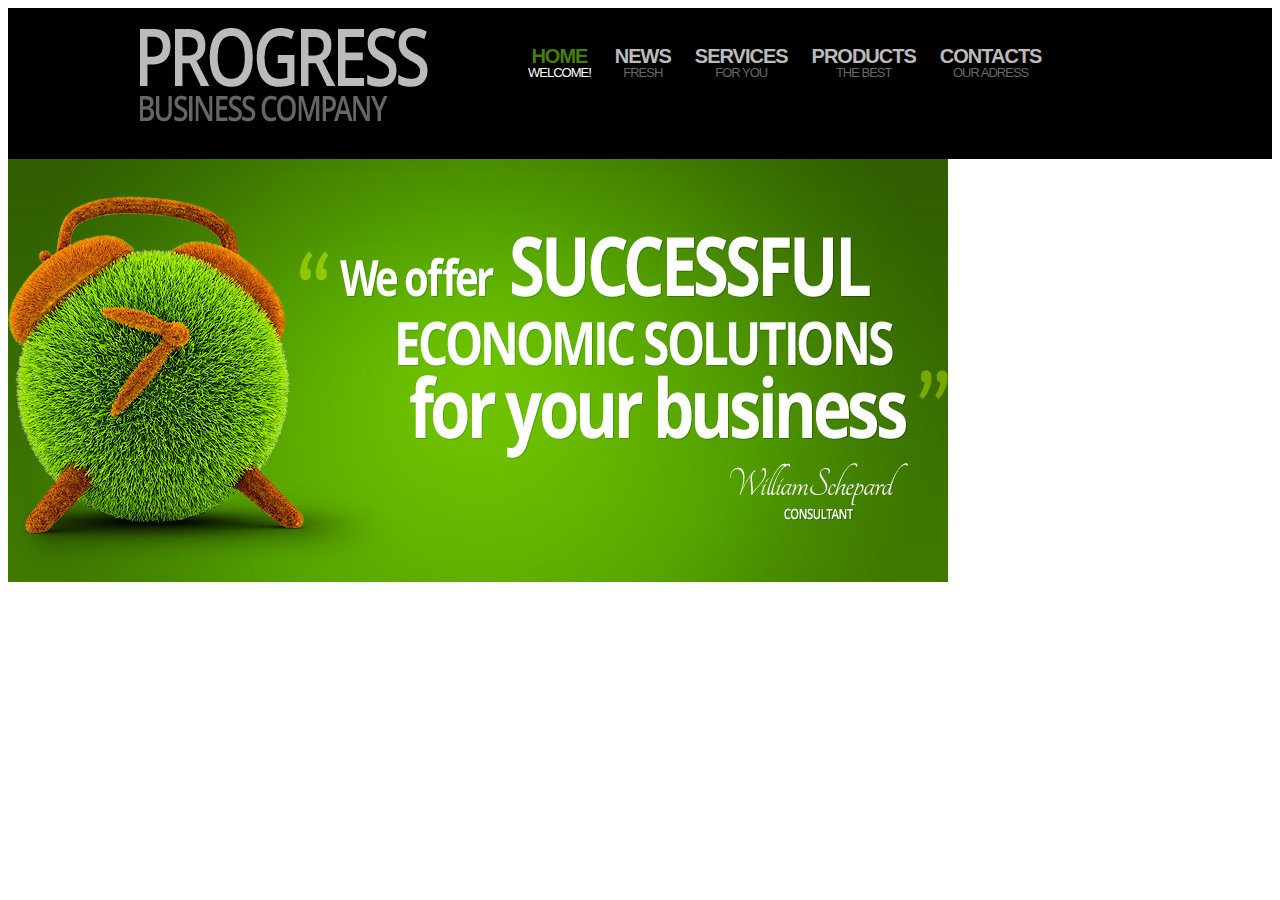
<file: index.html>
<!DOCTYPE html>
<html lang="en" dir="ltr">
  <head>
    <meta charset="utf-8">
    <title>Home</title>
    <link rel="stylesheet" href="layout.css"></link>
    <link rel="stylesheet" href="style.css"></link>
    <script type="text/javascript" src="mySite.js"></script>
  </head>
  <body>
    <header>
      <div class="allMenu">
        <img id="logo" src="images/logo.png" alt="logotipo">
        <ul id="menu">
          <li class="active"><a href="index.html">Home<span>welcome!</span></a></li>
          <li><a href="News.html">News<span>Fresh</span></a></li>
          <li><a href="Services.html">Services<span>For You</span></a></li>
          <li><a href="Products.html">Products<span>The Best</span></a></li>
          <li><a href="Contacts.html">Contacts<span>our adress</span></a></li>
        </ul>
    </div>
    </header>
    <nav>
      <img id="img1" src="images/img1.jpg" alt="" onclick="alternar()">
      <img id="img2" src="images/img2.jpg" alt="" onclick="alternar()">
    </nav>

  </body>
</html>
</file>
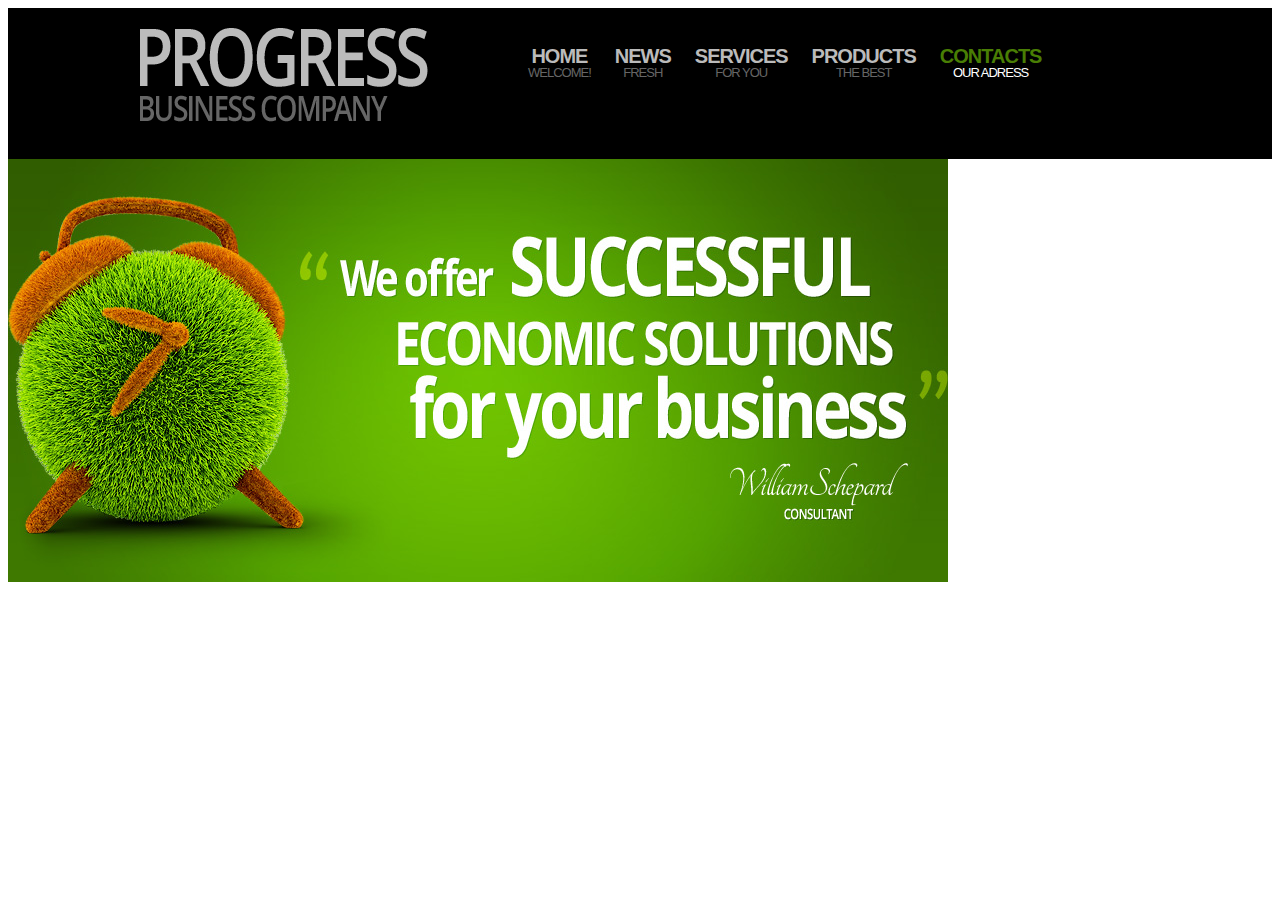
<file: Contacts.html>
<!DOCTYPE html>
<html lang="en" dir="ltr">
  <head>
    <meta charset="utf-8">
    <title>contacts</title>
    <link rel="stylesheet" href="layout.css"></link>
    <link rel="stylesheet" href="style.css"></link>
    <script type="text/javascript" src="mySite.js"></script>
  </head>
  <body>
    <header>
      <div class="allMenu">
      <img id="logo" src="images/logo.png" alt="logotipo">
        <ul id="menu">
          <li><a href="index.html">Home<span>welcome!</span></a></li>
          <li><a href="News.html">News<span>Fresh</span></a></li>
          <li><a href="Services.html">Services<span>For You</span></a></li>
          <li><a href="Products.html">Products<span>The Best</span></a></li>
          <li class="active"><a href="Contacts.html">Contacts<span>our adress</span></a></li>
        </ul>
    </div>
    </header>
    <section>
      <img id="img1" src="images/img1.jpg" alt="" onclick="alternar()">
      <img id="img2" src="images/img2.jpg" alt="" onclick="alternar()">
    </section>
  </body>
</html>
</file>
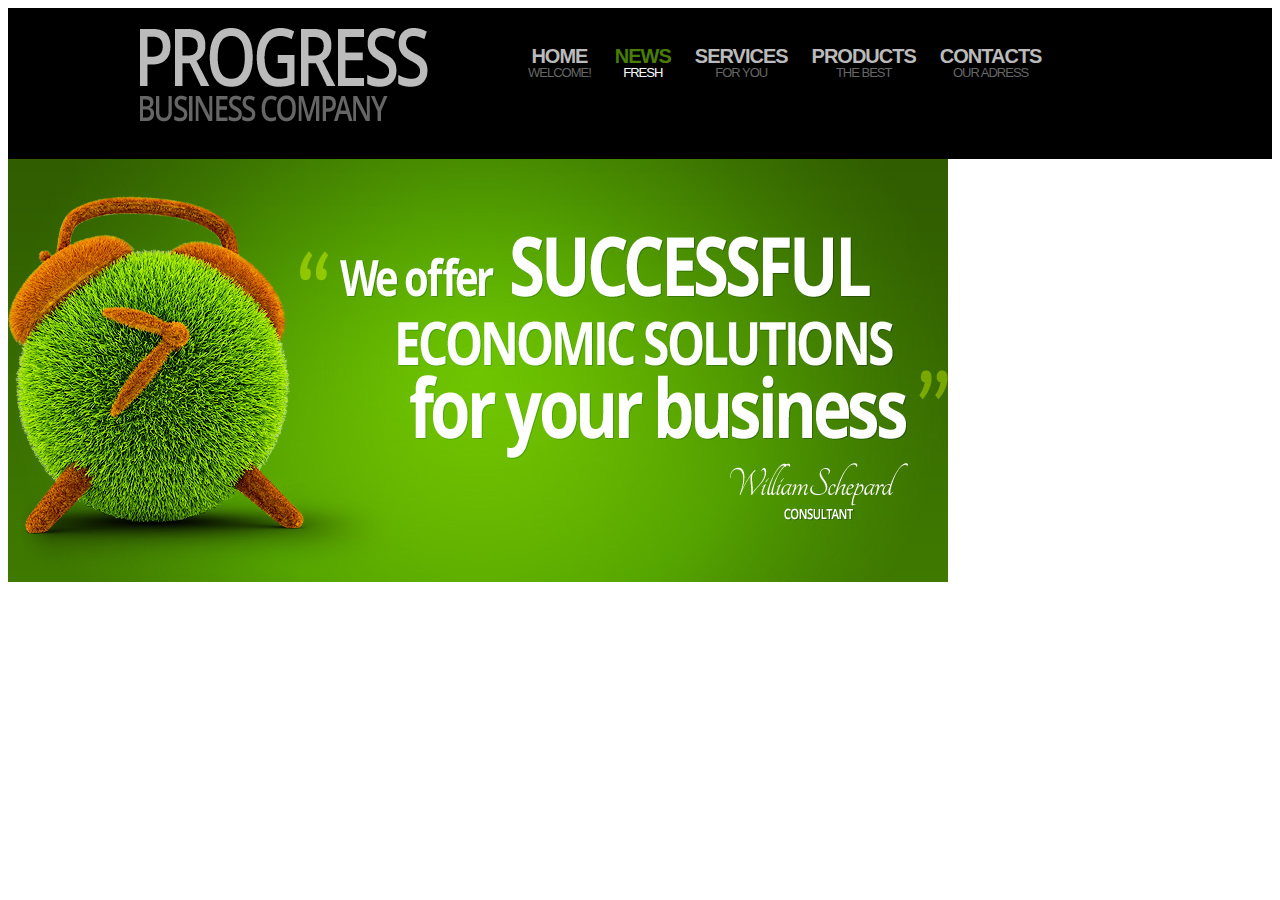
<file: News.html>
<!DOCTYPE html>
<html lang="en" dir="ltr">
  <head>
    <meta charset="utf-8">
    <title>News</title>
    <link rel="stylesheet" href="layout.css"></link>
    <link rel="stylesheet" href="style.css"></link>
    <script type="text/javascript" src="mySite.js"></script>
  </head>
  <body>
    <header>
    <div class="allMenu">
      <img id="logo" src="images/logo.png" alt="logotipo">
        <ul id="menu">
          <li><a href="index.html">Home<span>welcome!</span></a></li>
          <li class="active"><a href="News.html">News<span>Fresh</span></a></li>
          <li><a href="Services.html">Services<span>For You</span></a></li>
          <li><a href="Products.html">Products<span>The Best</span></a></li>
          <li><a href="Contacts.html">Contacts<span>our adress</span></a></li>
        </ul>
    </div>
    </header>
    <section>
      <img id="img1" src="images/img1.jpg" alt="" onclick="alternar()">
      <img id="img2" src="images/img2.jpg" alt="" onclick="alternar()">
    </section>
  </body>
</html>
</file>
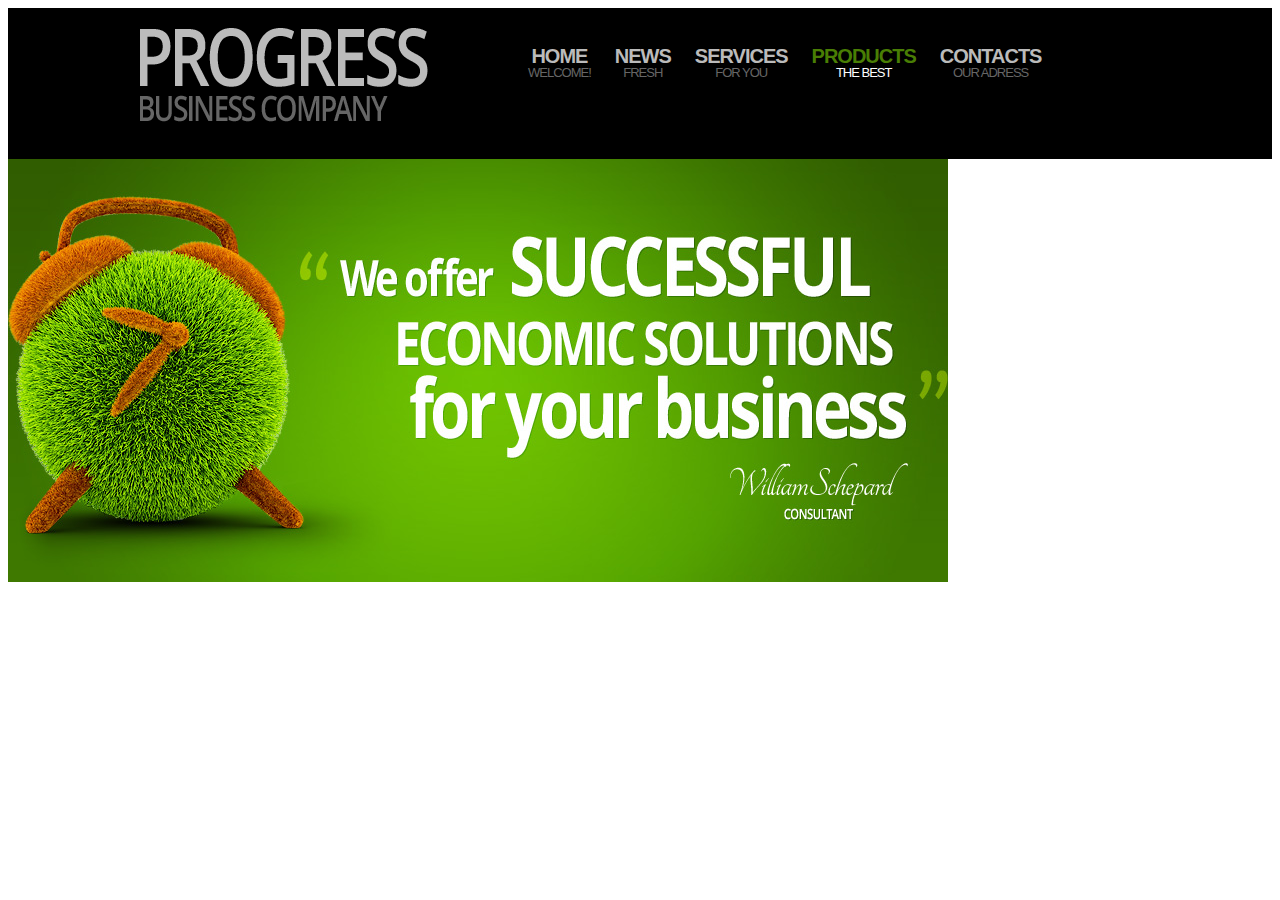
<file: Products.html>
<!DOCTYPE html>
<html lang="en" dir="ltr">
  <head>
    <meta charset="utf-8">
    <title>Products</title>
    <link rel="stylesheet" href="layout.css"></link>
    <link rel="stylesheet" href="style.css"></link>
    <script type="text/javascript" src="mySite.js"></script>
  </head>
  <body>
    <header>
      <div class="allMenu">
      <img id="logo" src="images/logo.png" alt="logotipo">
        <ul id="menu">
          <li><a href="index.html">Home<span>welcome!</span></a></li>
          <li><a href="News.html">News<span>Fresh</span></a></li>
          <li><a href="Services.html">Services<span>For You</span></a></li>
          <li class="active"><a href="Products.html">Products<span>The Best</span></a></li>
          <li><a href="Contacts.html">Contacts<span>our adress</span></a></li>
        </ul>
    </div>
    </header>
    <section>
      <img id="img1" src="images/img1.jpg" alt="" onclick="alternar()">
      <img id="img2" src="images/img2.jpg" alt="" onclick="alternar()">
    </section>
  </body>
</html>
</file>
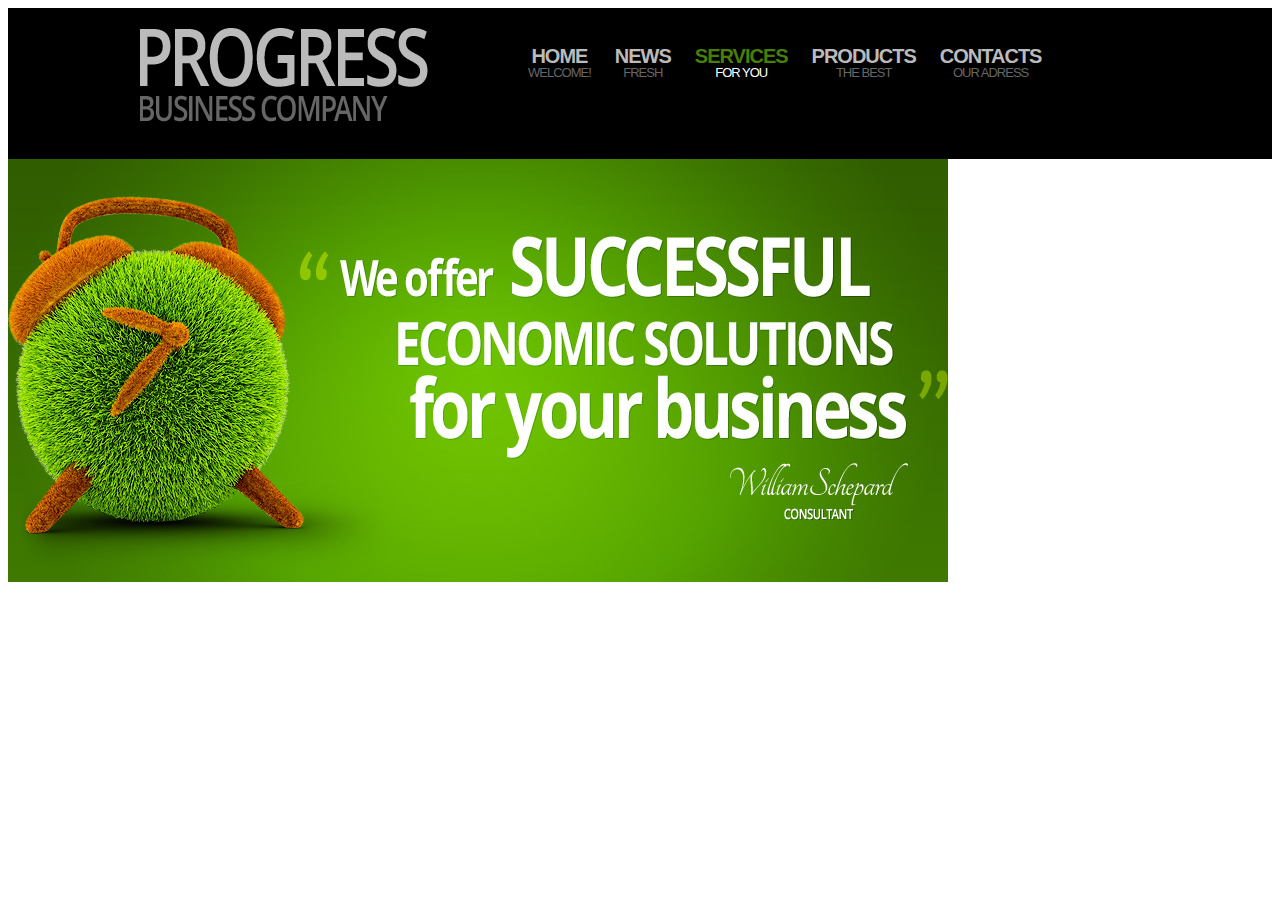
<file: Services.html>
<!DOCTYPE html>
<html lang="en" dir="ltr">
  <head>
    <meta charset="utf-8">
    <title>Services</title>
    <link rel="stylesheet" href="layout.css"></link>
    <link rel="stylesheet" href="style.css"></link>
    <script type="text/javascript" src="mySite.js"></script>
  </head>
  <body>
    <header>
      <div class="allMenu">
      <img id="logo" src="images/logo.png" alt="logotipo">

        <ul id="menu">
          <li><a href="index.html">Home<span>welcome!</span></a></li>
          <li><a href="News.html">News<span>Fresh</span></a></li>
          <li class="active"><a href="Services.html">Services<span>For You</span></a></li>
          <li><a href="Products.html">Products<span>The Best</span></a></li>
          <li><a href="Contacts.html">Contacts<span>our adress</span></a></li>
        </ul>
    </div>
    </header>
    <section>
      <img id="img1" src="images/img1.jpg" alt="" onclick="alternar()">
      <img id="img2" src="images/img2.jpg" alt="" onclick="alternar()">
    </section>
  </body>
</html>
</file>
<file: layout.css>
header{
  width: auto;
  background-color: #000;
}
.allMenu{
  padding-top: 20px;
  padding-bottom: 20px;
  width: 1000px;
  height: auto;
  margin-left: auto;
  margin-right:  auto;
  background-color: #000;
}
#menu{
  margin-left: 250px;
}
#menu li{
  display: inline-block;
  margin-right: 20px;
/*  border: 1px solid green;*/
}
#logo{
  margin-right: 100px;
  float: left;
}
nav{
  width: auto;
  position: absolute;
  background-color: #315e01;
}
 #img1, #img2{
  position: absolute;
  visibility: visible;
  display: inline;
}
</file>
<file: style.css>
#menu a{
  font-size: 14px;
  letter-spacing: 0px;
  text-transform: uppercase;
  font-weight: bold;
  /*color:#497e04;*/
}
span{
  font-weight:400;
  font-size:14px;
  line-height:1.2em;
  display:block;
}
#menu li a{
  display:block;
  font:20px "Trebuchet MS", Arial, Helvetica, sans-serif;line-height:1.2em;
  color:#bbb;
  text-transform:uppercase;
  text-decoration:none;
  text-align:center;
  letter-spacing:-1px;height:79px;
  font-style:normal;font-weight:700
}
#menu li a span{font-size:13px;
  line-height:1.2em;
  color:#666666;
  display:block;
  letter-spacing:-1px;
  margin-top:-3px;
  font-weight:normal
}
#menu li a:hover, #menu .active a{color:#497e04}
#menu li a:hover span, #menu .active a span{color:#fff}
</file>
